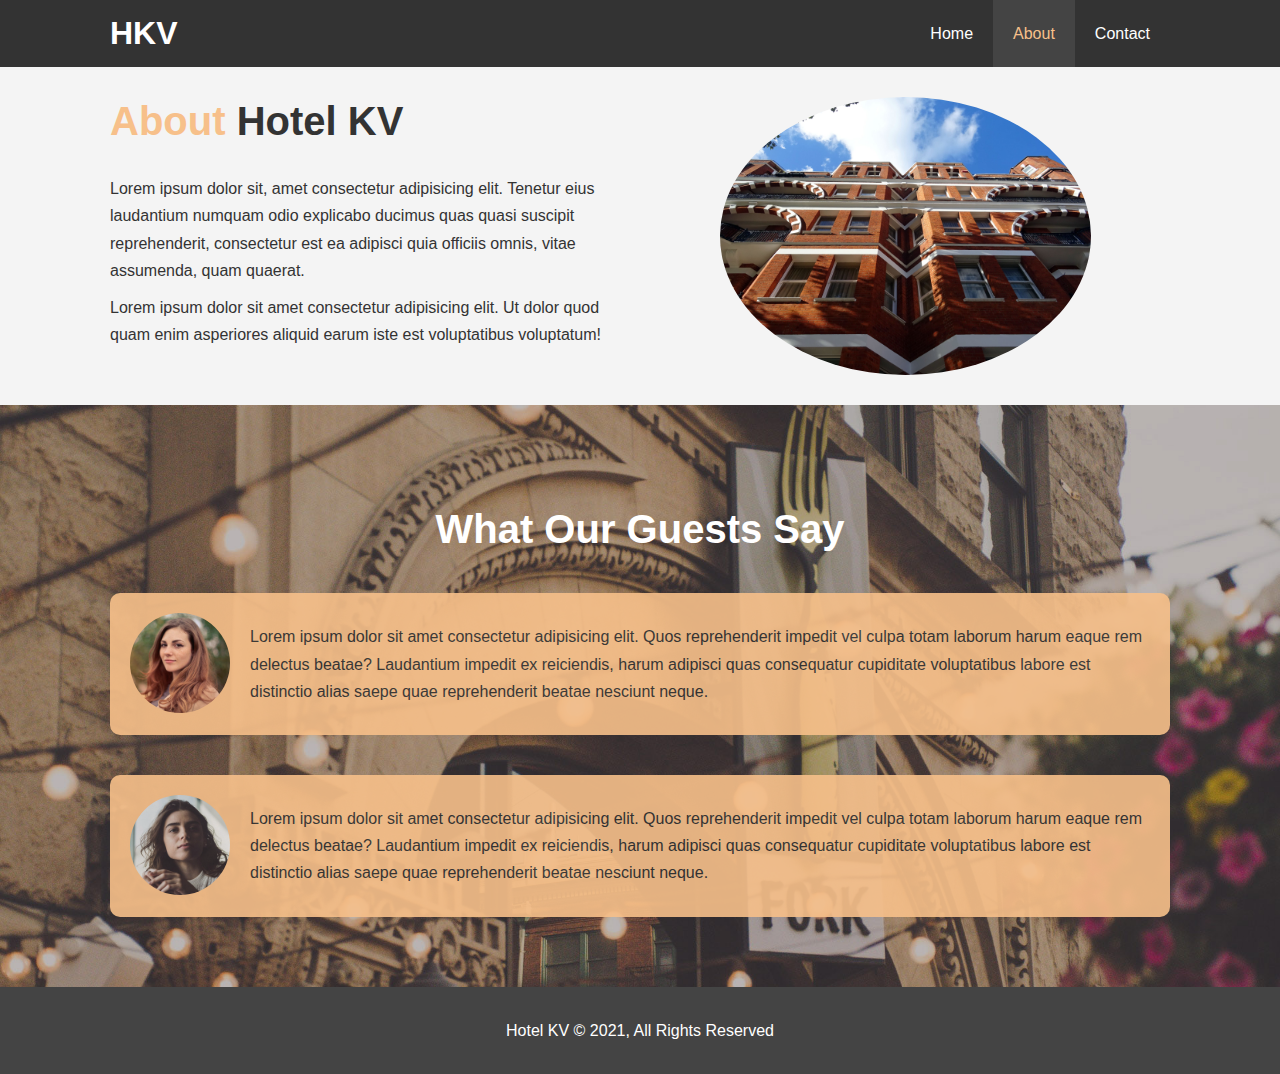
<file: about.html>
<!DOCTYPE html>
<html lang="en">
<head>
  <meta charset="UTF-8">
  <meta name="viewport" content="width=device-width, initial-scale=1.0">
  <meta name="description" content="Welcome to the most extrodinary hotel in Kiev">
  <meta name="keywords" content="hotel, kiev hotel, new hotel">
  <link rel="stylesheet" href="style.css">
  <link rel="stylesheet" media="screen and (max-width:768px)" href="mobule.css">
  <title>Hotel KV | About</title>
</head>
<body>
  <header>
    <nav id="navbar">
      <div class="container">
        <h1 class="logo"><a href="index.html">HKV</a></h1>
        <ul>
          <li><a href="index.html">Home</a></li>
          <li><a class="current" href="about.html">About</a></li>
          <li><a href="contact.html">Contact</a></li>
        </ul>
      </div>
    </nav>
  </header>
 <section id="about-info" class="bg-light py-3">
   <div class="container">
     <div class="info-left">
       <h1 class="l-heading"><span class="text-primary"> About </span> Hotel KV</h1>
       <p>Lorem ipsum dolor sit, amet consectetur adipisicing elit. Tenetur eius laudantium numquam odio explicabo ducimus quas quasi suscipit reprehenderit, consectetur est ea adipisci quia officiis omnis, vitae assumenda, quam quaerat.</p>
       <p>Lorem ipsum dolor sit amet consectetur adipisicing elit. Ut dolor quod quam enim asperiores aliquid earum iste est voluptatibus voluptatum!</p>
     </div>
     <div class="info-right">
       <img src="photo-2.jpg" alt="Hotel">
     </div>
   </div>
 </section>
 <div class="clr"></div>
 <section id="testimonials" class="py-3">
   <div class="container">
     <h2 class="l-heading">What Our Guests Say</h2>
     <div class="testimonial bg-primary">
       <img src="person-1.jpg" alt="Anna">
       <p>Lorem ipsum dolor sit amet consectetur adipisicing elit. Quos reprehenderit impedit vel culpa totam laborum harum eaque rem delectus beatae? Laudantium impedit ex reiciendis, harum adipisci quas consequatur cupiditate voluptatibus labore est distinctio alias saepe quae reprehenderit beatae nesciunt neque.</p>
     </div>
     <div class="testimonial bg-primary">
      <img src="person-2.jpg" alt="Kate">
      <p>Lorem ipsum dolor sit amet consectetur adipisicing elit. Quos reprehenderit impedit vel culpa totam laborum harum eaque rem delectus beatae? Laudantium impedit ex reiciendis, harum adipisci quas consequatur cupiditate voluptatibus labore est distinctio alias saepe quae reprehenderit beatae nesciunt neque.</p>
    </div>
   </div>
 </section>
 <footer id="main-footer">
   <p>Hotel KV &copy; 2021, All Rights Reserved</p>
 </footer>
</body>
</html>
</file>
<file: style.css>
* {
   box-sizing: border-box;
   margin: 0;
   padding: 0;
 }

 html, body {
   font-family: 'Segoe UI', Tahoma, Geneva, Verdana, sans-serif;
   line-height: 1.7em;
 }

 a {
   color: #333;
   text-decoration: none;
 }

 h1, h2, h3 {
   padding-bottom: 20px;
 }

 p {
   margin: 10px 0;
 }

/* Utility classes */

 .container {
   margin: auto;
   max-width: 1100px;
   overflow: auto;
   padding: 0 20px;
 }

 .text-primary {
   color: #f7c08a;
 }

 .lead {
   font-size: 20px;
 }

 .btn {
   display: inline-block;
   font-size: 18px;
   color: #fff;
   background: #333;
   padding: 13px 30px;
   border: none;
   cursor: pointer;
 }

 .btn-light {
   background: #f4f4f4;
   color: #333;
 }

 .bg-dark {
   background: #333;
   color: #fff;
 }

 .bg-light {
  background: #f4f4f4;
  color: #333;
}

.bg-primary {
  background: #f7c08a;
  color: #333;
}

 .btn:hover {
  background: #f7c08a;
  color: #333;
 }

.clr {
  clear: both;
}

.py-1 {padding: 10px 0;}
.py-2 {padding: 20px 0;}
.py-3 {padding: 30px 0;}

.l-heading {
  font-size: 40px;
  line-height: 1.2;
}

 #navbar {
   background-color: #333;
   color: #fff;
   overflow: auto;
 }

 #navbar a {
   color: #fff;
 }

 #navbar .logo {
   float: left;
   padding-top: 20px;
 } 

 #navbar ul {
   list-style: none;
   float: right;
 }

 #navbar ul li {
   float: left;
 }

 #navbar ul li a {
   display: block;
   padding: 20px;
   text-align: center;
 }

 #navbar ul li a:hover,  
 #navbar ul li a.current {
   background-color: #444;
   color: #f7c08a;
 }

#showcase {
  background: url('showcase.jpg') no-repeat center center/cover;
  height: 600px;
}

#showcase .showcase-content {
  color: #fff;
  text-align: center;
  padding-top: 170px;
}

#showcase .showcase-content h1 {
  font-size: 60px;
  line-height: 1.2em;
}

#showcase .showcase-content p {
  padding-bottom: 20px;
  line-height: 1.7em;
}

#showcase .showcase-content a,
#home-info .info-content a {
  border-top-left-radius: 25px;
  border-bottom-right-radius: 25px;
}

#home-info {
  height: 450px;
}

#home-info .info-img {
  float: left;
  width: 50%;
  background: url('photo-1.jpg') no-repeat;
  min-height: 100%;
}

#home-info .info-content {
  float: right;
  width: 50%;
  height: 100%;
  text-align: center;
  padding: 15px 30px;
  overflow: hidden;
}

#home-info .info-content p {
  padding-bottom: 30px;
}

.box {
  float: left;
  width: 33.3%;
  padding: 50px;
  text-align: center;
}

.box i {
  margin-bottom: 10px;
}

#about-info .info-right{
  float:right;
  width: 50%;
  min-height: 100%;
}

#about-info .info-right img {
  width: 70%;
  display: block;
  margin: auto;
  border-radius: 50%;
}

#about-info .info-left {
  float: left;
  width: 50%;
  min-height: 100%;
} 

#testimonials {
  height: 100%;
  background: url(test-bg.jpg) no-repeat center center/cover;
  padding-top: 100px;
}

#testimonials h2 {
  color: #fff;
  text-align: center;
  padding-bottom: 40px;
}

#testimonials .testimonial {
  padding: 20px;
  margin-bottom: 40px;
  border-radius: 10px;
  opacity: 0.9;
}

#testimonials .testimonial img {
  width: 100px;
  float: left;
  margin-right: 20px;
  border-radius: 50%;
}

#contact-form .form-group {
  margin-bottom: 20px;
}

#contact-form .form-group label {
  display: block;
  margin-bottom: 5px;
}

#contact-form .form-group input, textarea {
  width: 100%;
  padding: 10px;
  border: 1px solid #ddd;
}

#contact-form .form-group textarea {
  height: 200px;
}

#contact-form .form-group input:focus, textarea:focus {
  outline: none;
  border:#f7c08a solid 2px;
}

#main-footer {
  text-align: center;
  background: #444;
  color: #fff;
  padding: 20px;
}
</file>
<file: mobule.css>
#navbar .logo {
  float: none;
  text-align: center;
}

#navbar ul, #navbar ul li {
  float: none;
}

#navbar ul li a {
  padding: 5px;
  border-bottom: #444 dotted 1px;
}

#showcase {
  height: 100%;
}

#showcase .showcase-content{
  padding-top: 70px;
  padding-bottom: 30px;
}


#home-info {
 height: 500px;
}

#home-info .info-img {
  display: none;
}

#home-info .info-content {
  float: none;
  width: 100%;
}

.box {
  float: none;
  width: 100%;
}

.box i {
  margin-bottom: none;
}

#about-info .info-left,
#about-info .info-right {
  float: none;
  width: 100%;
}

.l-heading {
  text-align: center;
}

#home-info .info-img {
  margin-top: 30px;
}

#contact-info .box {
  border-bottom: #444 dotted 1px;
}
</file>
